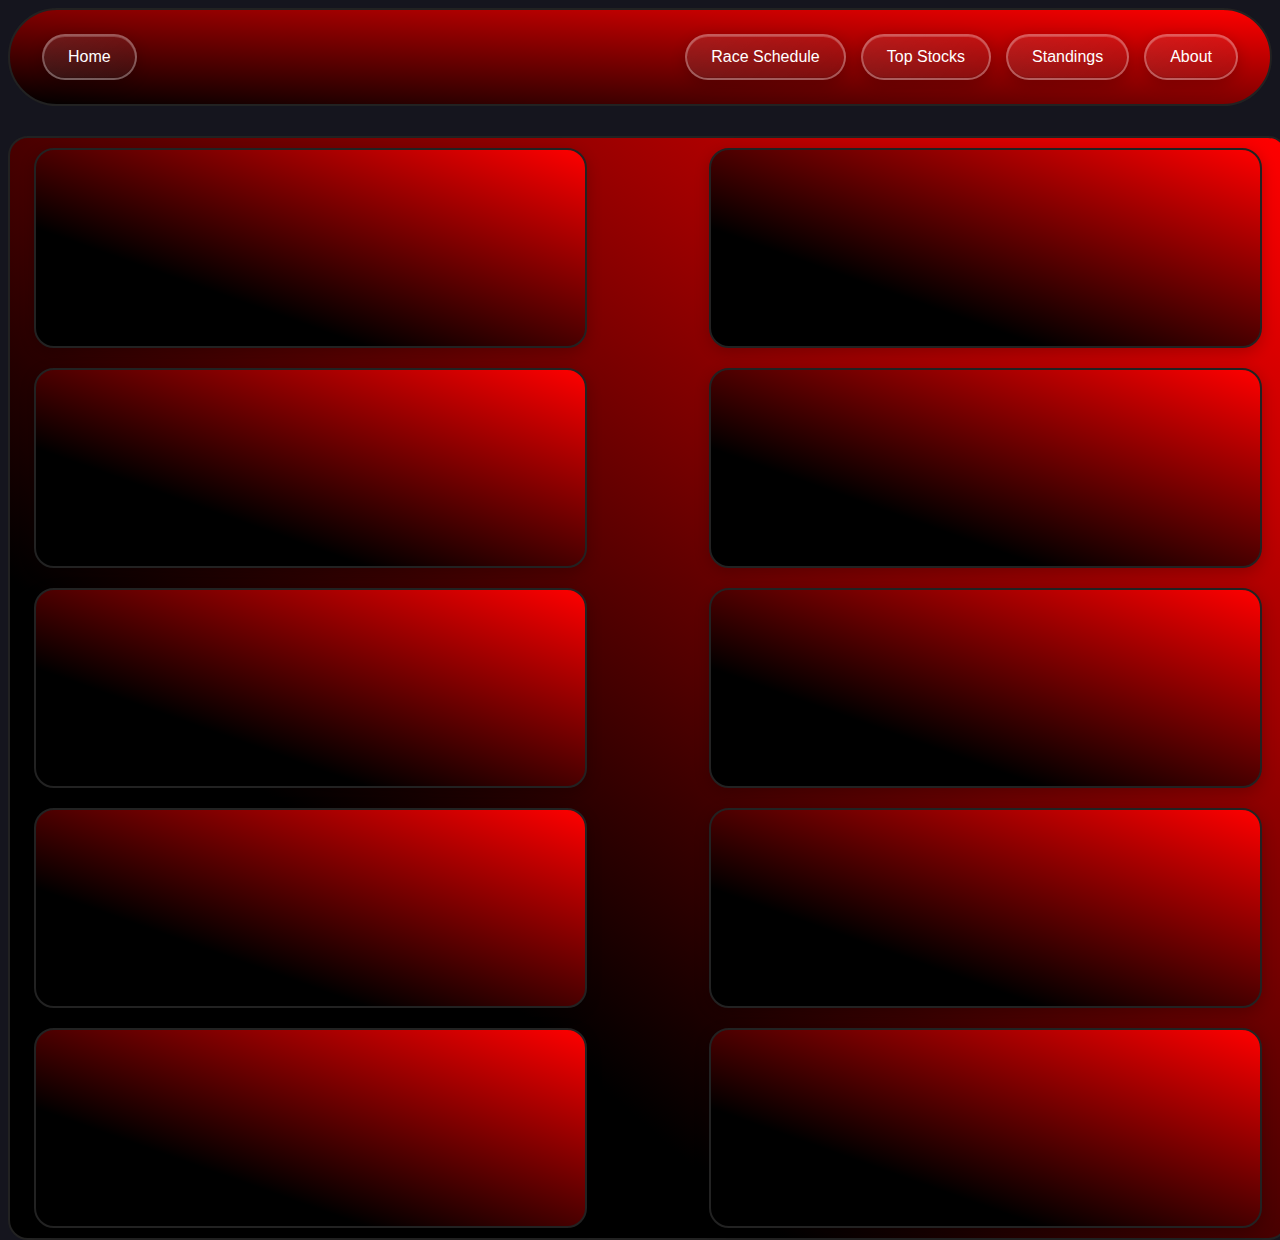
<file: public/index2.html>
<!DOCTYPE html>
<html lang="en">
<head>
    <meta charset="UTF-8">
    <meta name="viewport" content="width=device-width, initial-scale=1.0">
    <link rel="stylesheet" href="index.css">
    <script src="index.js" defer></script>
    
    <title>F1 stock</title>
</head>
<body>
    <div class="MainBar">
        <div class="logo">
            <button href="#">Home</button>
        </div>
        <div class="NavBar">
            <button href="race schedule.html" >Race Schedule</button>
            <button href="stocks.html" >Top Stocks</button>
            <button href="standings.html" >Standings</button>
            <button href="about.html" >About</button>
        </div>
    </div>
    <div class="bodyBar">
        <div class="Team" ></div>
        <div class="Team"></div>
        <div class="Team"></div>
        <div class="Team"></div>
        <div class="Team"></div>
        <div class="Team"></div>
        <div class="Team"></div>
        <div class="Team"></div>
        <div class="Team"></div>
        <div class="Team"></div>


    </div>
    
</body>
</html>
</file>
<file: public/index.css>
html{
    margin:0px;
    border: 0px;
    background-color: #15151e;
}
.MainBar{

    display: flex;
    justify-content: space-between;
    align-items: center;
    padding: 1.5rem 2rem;
    background-image: linear-gradient(to top right, black, red);
    border-radius: 9999px;
    border: 2px solid #222;

    position: relative;
    z-index: 10;

    width: 100%;
    box-sizing: border-box;
    margin-bottom: 30px;


}
.bodyBar{
    display: flex;
    background-image: linear-gradient(to top right, black 30%, red);
    flex-direction: row;
    flex-wrap: wrap;
    justify-content: space-between;
    align-items: center;
    gap: 20px;
    
    width: 100%;
    height: fit-content;
    border-radius: 20px;
    border: 2px solid #222;
    box-sizing: border-box;
    position: absolute;

    padding: 10px 24px;
}

/* Custom scrollbar styling for dropdown content */
.content::-webkit-scrollbar {
    width: 6px;
}

.content::-webkit-scrollbar-track {
    background: rgba(255, 255, 255, 0.1);
    border-radius: 3px;
}

.content::-webkit-scrollbar-thumb {
    background: linear-gradient(45deg, #ff4444, #cc0000);
    border-radius: 3px;
}

.content::-webkit-scrollbar-thumb:hover {
    background: linear-gradient(45deg, #ff6666, #ff0000);
}

.Team{
    display: flex;
    flex-direction: row;
    flex-wrap: wrap;
    justify-content: center;
    align-content: center;
    gap: 20px;
    background-image: linear-gradient(to top right,black 30%, red);
    border-radius: 20px;
    border: 2px solid #222;
    box-sizing: border-box;
    padding: 10px 24px;
    position: relative;
    width: 45%;
    height: 200px;
    transition: all 0.3s ease;
    cursor: pointer;
    box-shadow: 0 4px 15px rgba(0, 0, 0, 0.2);
}

.Team:hover {
    transform: translateY(-5px);
    box-shadow: 0 10px 25px rgba(0, 0, 0, 0.3);
    background-image: linear-gradient(145deg, #ff4444, #cc0000);
    border-color: #fff;
}

.navbar{
    gap: 15px;
}

/* Navigation button styling with glossy effect */
.MainBar button {
    background: linear-gradient(145deg, rgba(255, 255, 255, 0.1), rgba(255, 255, 255, 0.05));
    border: 2px solid rgba(255, 255, 255, 0.3);
    border-radius: 25px;
    color: #fff;
    padding: 12px 24px;
    font-size: 16px;
    font-weight: 500;
    cursor: pointer;
    transition: all 0.3s ease;
    text-decoration: none;
    display: inline-block;
    font-family: 'Arial', sans-serif;
    position: relative;
    overflow: hidden;
    box-shadow: 
        0 4px 15px rgba(0, 0, 0, 0.2),
        inset 0 1px 0 rgba(255, 255, 255, 0.2),
        inset 0 -1px 0 rgba(0, 0, 0, 0.1);
}

/* Glossy overlay effect */
.MainBar button::before {
    content: '';
    position: absolute;
    top: 0;
    left: -100%;
    width: 100%;
    height: 100%;
    background: linear-gradient(90deg, transparent, rgba(255, 255, 255, 0.2), transparent);
    transition: left 0.5s ease;
}

.MainBar button:hover::before {
    left: 100%;
}

.MainBar button:hover {
    background: linear-gradient(145deg, rgba(255, 107, 107, 0.2), rgba(255, 107, 107, 0.1));
    border-color: #ff6b6b;
    transform: translateY(-2px);
    box-shadow: 
        0 8px 25px rgba(255, 107, 107, 0.4),
        inset 0 1px 0 rgba(255, 255, 255, 0.3),
        inset 0 -1px 0 rgba(0, 0, 0, 0.1);
}

.MainBar button:active {
    transform: translateY(0);
    box-shadow: 
        0 4px 15px rgba(255, 107, 107, 0.3),
        inset 0 1px 0 rgba(255, 255, 255, 0.2),
        inset 0 -1px 0 rgba(0, 0, 0, 0.2);
}

/* NavBar container styling */
.NavBar {
    display: flex;
    gap: 15px;
    align-items: center;
}





.Team:hover .content {
  display: block;
}


.link{
    align-items: center;
    cursor: pointer;
    text-align: center;
    text-decoration: none;

}


.drip{
background-color: #5b5a77;
border-radius: 50px;
color: rgb(1, 0, 0);
padding: 16px;
font-size: 16px;
cursor: pointer;
font-family: 'Courier New', Courier, monospace;


}

/* Dropdown button on hover & focus */
.drip:hover, .drip:focus {
background-color: #134d79;

} 

body > *:not(footer) {
  flex: 1;
}



/* The container <div> - needed to position the dropdown content */
.drop {
position: relative;
display: inline-block;
}


/* Dropdown Content (Hidden by Default) */
.content {
    position: absolute;
    top: 0;
    left: 0;
    right: 0;
    bottom: 0;
    display: none;
    flex-direction: column;
    justify-content: flex-start;
    align-content: center;
    gap: 8px;
    background-image: linear-gradient(red);
    border-radius: 20px;
    border: 2px solid #222;
    box-sizing: border-box;
    padding: 15px 20px;
    width: 100%;
    height: 100%;
    overflow-y: auto;
    overflow-x: hidden;
    max-height: 200px;
}

/* Links inside the dropdown */
.content a {
color: black;
padding: 8px 12px;
text-decoration: none;
display: block;
font-family: 'Inter', sans-serif !important;
font-size: 14px;
line-height: 1.4;
border-radius: 8px;
transition: all 0.2s ease;
white-space: nowrap;
overflow: hidden;
text-overflow: ellipsis;
}

/* Change color of dropdown links on hover */
.content a:hover {
background-color: #ddd;
}

/* Show the dropdown menu */
.show {
display: block;}


.fontbody{
    font-family: 'Righteous', cursive !important;
}
.logo-button {
    
    border: 2px solid rgba(255, 255, 255, 0.3);
    background-color: rgba(255, 255, 255, 0.1);
    cursor: pointer;
    display: flex;
    align-items: center;
    justify-content: center;
    z-index: 10;
    border-radius: 25px;
    transition: all 0.3s ease;
    padding: 2px;
}

.logo-button img {
    width: 30px;
    height: 32px;
    object-fit: fill;
}

.logo-button:hover {
    background-color: rgba(255, 107, 107, 0.2);
    border-color: #ff6b6b;
    transform: translateY(-2px);
}

.logo-button:hover img {
    transform: scale(1.1);
}
/* About page team members styling */
.about-page .bodyBar {
    display: flex;
    flex-wrap: wrap;
    justify-content: center;
    align-items: center;
    align-content: center;
    gap: 30px;
    padding: 40px 20px;
    min-height: 80vh;
}

.member-card {
    background: linear-gradient(145deg, rgba(255, 255, 255, 0.1), rgba(255, 255, 255, 0.05));
    border: 2px solid rgba(255, 255, 255, 0.2);
    border-radius: 20px;
    padding: 30px 25px;
    text-align: center;
    transition: all 0.3s ease;
    cursor: pointer;
    backdrop-filter: blur(10px);
    box-shadow: 0 8px 32px rgba(0, 0, 0, 0.1);
    width: 280px;
    min-height: 350px;
    display: flex;
    flex-direction: column;
    justify-content: center;
    align-items: center;
}

.member-card:hover {
    background: linear-gradient(145deg, rgba(255, 107, 107, 0.2), rgba(255, 107, 107, 0.1));
    border-color: #ff6b6b;
    transform: translateY(-10px);
    box-shadow: 0 15px 40px rgba(255, 107, 107, 0.3);
}

.member-avatar {
    width: 100px;
    height: 100px;
    border-radius: 50%;
    border: 4px solid rgba(255, 255, 255, 0.3);
    overflow: hidden;
    margin-bottom: 20px;
    transition: all 0.3s ease;
}

.member-card:hover .member-avatar {
    border-color: #ff6b6b;
    transform: scale(1.05);
}

.avatar-img {
    width: 100%;
    height: 100%;
    object-fit: cover;
    transition: transform 0.3s ease;
    display: block;
}

.member-name {
    color: #fff;
    font-family: 'Righteous', cursive;
    font-size: 24px;
    font-weight: bold;
    margin: 0 0 10px 0;
    text-shadow: 0 2px 4px rgba(0, 0, 0, 0.3);
}

.member-role {
    color: #ff6b6b;
    font-family: 'Righteous', cursive !important;
    font-size: 16px;
    font-weight: 500;
    margin: 0 0 15px 0;
    text-transform: uppercase;
    letter-spacing: 1px;
}

.member-description {
    color: rgba(255, 255, 255, 0.8);
    font-family: 'Righteous', cursive !important;
    font-size: 14px;
    line-height: 1.6;
    margin: 0;
    text-align: center;
}

.Team.team1 { background-image: linear-gradient(to top right,black,red);}
.Team.team2 { background-image: linear-gradient(to top right,rgb(142, 213, 224),rgb(15, 145, 145)); }
.Team.team3 { background-image: linear-gradient(to top right,rgb(234, 167, 112),rgb(199, 90, 0)); }
.Team.team4 { background-image: linear-gradient(to top right,rgb(3, 39, 170),rgb(3, 12, 44)); }
.Team.team5 { background-image: linear-gradient(to top right,rgb(115, 185, 255),rgb(1, 142, 164)); }
.Team.team6 { background-image: linear-gradient(to top right,rgb(45, 89, 42),rgb(3, 39, 0)); }
.Team.team7 { background-image: linear-gradient(to top right,grey,rgb(41, 41, 41)); }
.Team.team8 { background-image: linear-gradient(to top right,rgb(18, 195, 12),rgb(3, 85, 1)); }
.Team.team9 { background-image: linear-gradient(to top right,rgb(58, 103, 206),rgb(54, 4, 237)); }
.Team.team10 { background-image: linear-gradient(to top right,rgb(145, 214, 244),rgb(4, 167, 237)); }
.fontstock{
    font-family: 'Inter', sans-serif !important;
}
</file>
